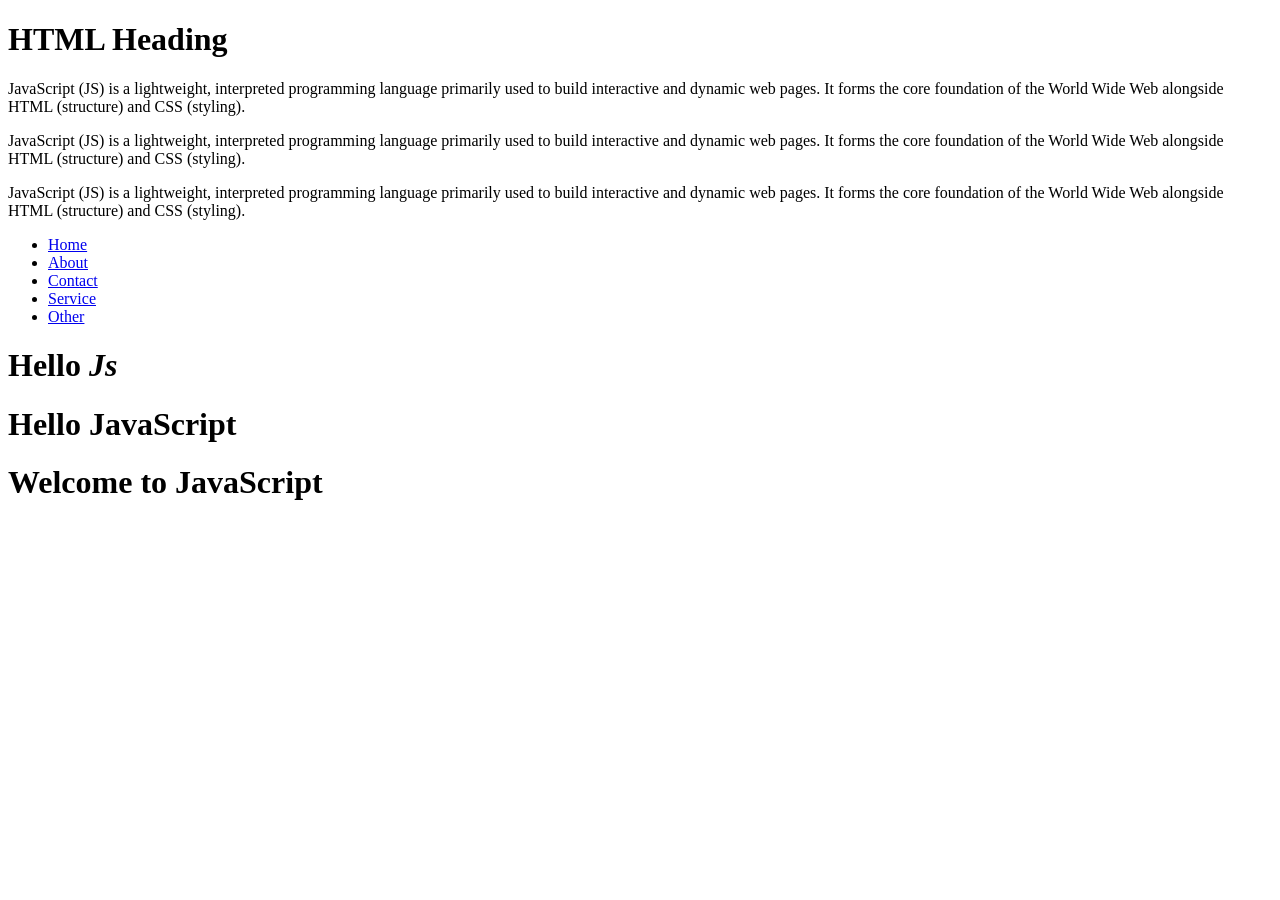
<file: project-1/index.html>
<!DOCTYPE html>
<html lang="en">

<head>
    <meta charset="UTF-8">
    <meta name="viewport" content="width=device-width, initial-scale=1.0">
    <title>Document</title>
</head>

<body>

    <h1 id="heading">HTML Heading</h1>

    <p class="js">JavaScript (JS) is a lightweight, interpreted programming language primarily used to build interactive
        and
        dynamic web pages. It forms the core foundation of the World Wide Web alongside HTML (structure) and CSS
        (styling).
    </p>
    <p class="js">JavaScript (JS) is a lightweight, interpreted programming language primarily used to build interactive
        and
        dynamic web pages. It forms the core foundation of the World Wide Web alongside HTML (structure) and CSS
        (styling).
    </p>
    <p class="js">JavaScript (JS) is a lightweight, interpreted programming language primarily used to build interactive
        and
        dynamic web pages. It forms the core foundation of the World Wide Web alongside HTML (structure) and CSS
        (styling).
    </p>

    <ul>
        <li><a href="#home">Home</a></li>
        <li><a href="#about">About</a></li>
        <li><a href="#contact">Contact</a></li>
        <li><a href="#service">Service</a></li>
        <li><a href="#other">Other</a></li>
    </ul>


    <div id="titles">
        <h1 id="title">Hello JavaScript</h1>
        <h1 id="title1">Hello Python</h1>
        <h1 id="title2">Hello Cpp</h1>
    </div>


    <script src="basic.js"></script>

</body>

</html>
</file>
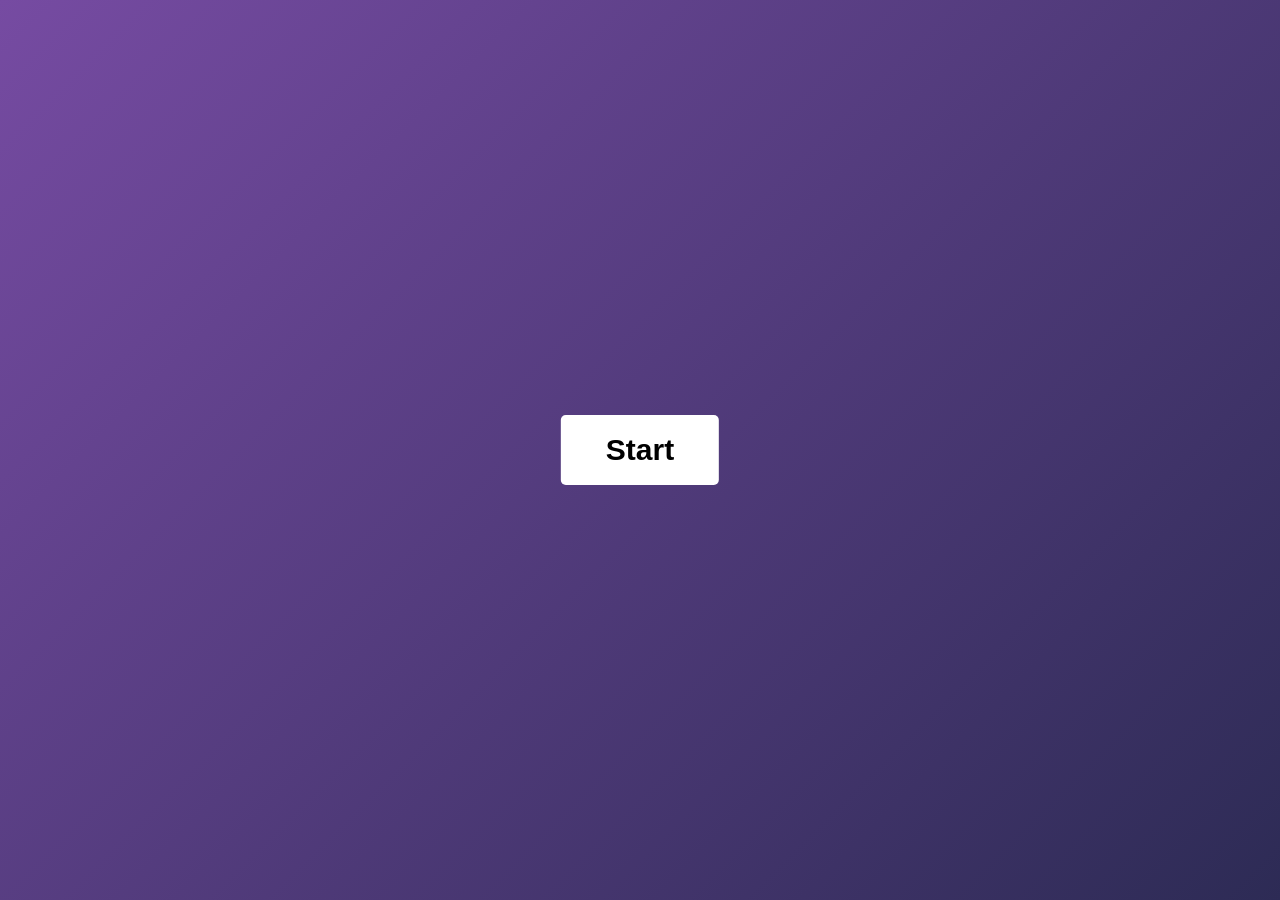
<file: project-4/index.html>
<!DOCTYPE html>
<html lang="en">

<head>
    <meta charset="UTF-8">
    <meta name="viewport" content="width=device-width, initial-scale=1.0">
    <title>Modern Quiz App</title>
    <link rel="stylesheet" href="css/style.css">

</head>

<body>
    <h3>Start</h3>
    <div class="wrapper">

        <h1>Quiz App</h1>
        <div class="timer">
            <p><span>01</span> : <span>00</span></p>
        </div>

    <div class="question"> </div>


        <div class="buttons">
            <form id="Myform">
                <input type="button" class="Btn pre no-cursor" value="Previous">
                <input type="submit" class="submitBtn" value="Submit">
                <input type="button" class="Btn next btnn" value="Next">
            </form>
        </div>
    </div>


    <div class="result none"></div>

    <script src="Javascript/script.js"></script>



</body>

</html>
</file>
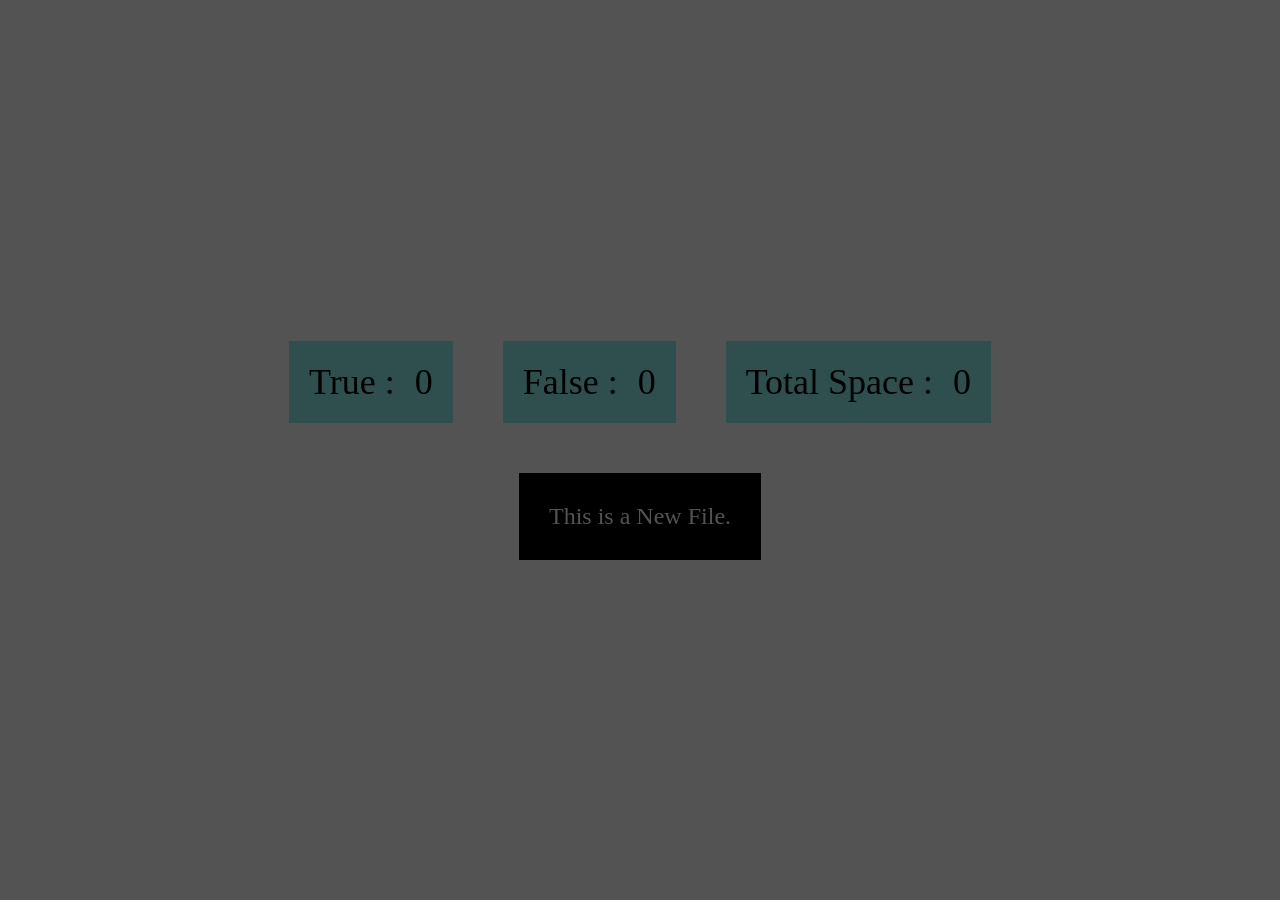
<file: task4/index.html>
<!DOCTYPE html>
<html lang="en">
<head>
    <meta charset="UTF-8">
    <meta name="viewport" content="width=device-width, initial-scale=1.0">
    <title>Document</title>
    <style>
        *{
            margin: 0;
            padding: 0;
            box-sizing: border-box;
        }
        body{
            display: flex;
            justify-content: center;
            align-items: center;
            flex-direction: column;
            gap: 50px;
            height: 100vh;
            background-color: rgb(84, 83, 83);
        }
        div{
            background-color: black;
            color: rgb(84, 83, 83) ;
            font-size: 24px;
            font-family: verdana;
            padding: 30px;
        }
        section{
            display: flex;
            font-size: 36px;
            gap: 50px;
        }
        main{
            display: flex;
            gap: 20px;
            background-color: darkslategray;
            padding: 20px;
        }
        /* .success{
            color: lime;
        }
        .error{
            color: red;
        } */
    </style>
</head>
<body>
    <section>
        <main>
            True : <aside>0</aside>
        </main>
        <main>
            False :   <aside>0</aside>
        </main>
        <main>
            Total Space :   <aside>0</aside>
        </main>
    </section>
    <div>
        This is a New File.
    </div>
    <script src="keyboardEvent.js"></script>
</body>
</html>
</file>
<file: project-4/css/style.css>
*{
    margin:0;
    padding:0;
    box-sizing:border-box;
    font-family:'Poppins',sans-serif;
}

body
{
    background:linear-gradient(135deg,#764BA2,#2D2B55);
    height:100vh;
}

.wrapper
{
    width:100%;
    height:100vh;
    display:flex;
    justify-content:center;
    align-items:center;
    position:relative;
    padding:20px;
}

h1{
    position:absolute;
    top:30px;
    left:50%;
    transform:translateX(-50%);
    color:#fff;
    font-size:40px;
    font-weight:700;
}

.timer
{
    position:absolute;
    top:30px;
    right:40px;
    background:#000000;
    color:#fff;
    padding:12px 22px;
    border-radius:5px;
    font-size:24px;
    font-weight:bold;
    box-shadow:0 8px 20px rgba(0,0,0,.2);
}



.question
{
    width:750px;
    background:#2D2B55;
    color:white;
    border-radius:5px;
    padding:35px;
    margin-left: 560px;
    margin-top: 150px;
 
}

.question h2
{
    margin-bottom:25px;
    font-size:28px;
    line-height:40px;
}



.option
{
    display:flex;
    flex-direction:column;
    gap:15px;
}

.option aside
{
    display:flex;
    align-items:center;
    gap:12px;
    padding:16px;
    border:2px solid transparent;
    border-radius:10px;
    background:#3a3767;
    transition:.3s;
}

.option aside:hover
{
    background:#f7f6ff;
    color:#333;
    border-color:#a29bfe;
    cursor:pointer;
}

.option input
{
    transform:scale(1.3);
    cursor:pointer;
}

.option label
{
    width:100%;
    cursor:pointer;
    font-size:18px;
}


.buttons
{
    position:absolute;
    bottom:35px;
    left:50%;
    transform:translateX(-50%);
    width:750px;
}


form
{
    display:flex;
    justify-content:space-between;
    gap:15px;
}

form input
{
    flex:1;
    padding:15px;
    font-size:18px;
    border:none;
    border-radius:10px;
    font-weight:600;
    transition:.3s;
}

.Btn
{
    background:#ECECEC;
    color:black;
}

.btnn{
    background-color: rgba(0, 0, 255, 0.445);
}


.submitBtn
{
    background:#2ecc71;
}

.submitBtn:hover
{
    background:#28b463;
}

.no-cursor{
    cursor:not-allowed;
    opacity:.6;
}



h3{
    position:absolute;
    top:50%;
    left:50%;
    transform:translate(-50%,-50%);
    background:white;
    color:black;
    padding:18px 45px;
    border-radius:5px;
    font-size:30px;
    cursor:pointer;
    transition:.5s;
}

h3:hover
{
    background:black;
    color: white;
}


.result
{
    font-size: 40px;
    font-weight: bold;
    display: none;
    width:500px;
    background:#2D2B55;
    color:white;
    padding:40px;
    border-radius:20px;
    position:absolute;
    top:50%;
    left:50%;
    transform:translate(-50%,-50%);
    text-align:center;
    box-shadow:0 15px 40px rgba(0,0,0,.3);
}

.none
{
    display: none;
}

.result h1{
    position:static;
    transform:none;
    color:#2ecc71;
    margin-bottom:20px;
    font-size:40px;
}

.result p
{
    font-size:22px;
    margin:15px 0;
}

.result button
{
    margin-top:25px;
    padding:15px 35px;
    border:none;
    border-radius:10px;
    background:#2ecc71;
    color:white;
    font-size:18px;
    cursor:pointer;
    transition:.3s;
}

.result button:hover
{
    background:#27ae60;
}
</file>
